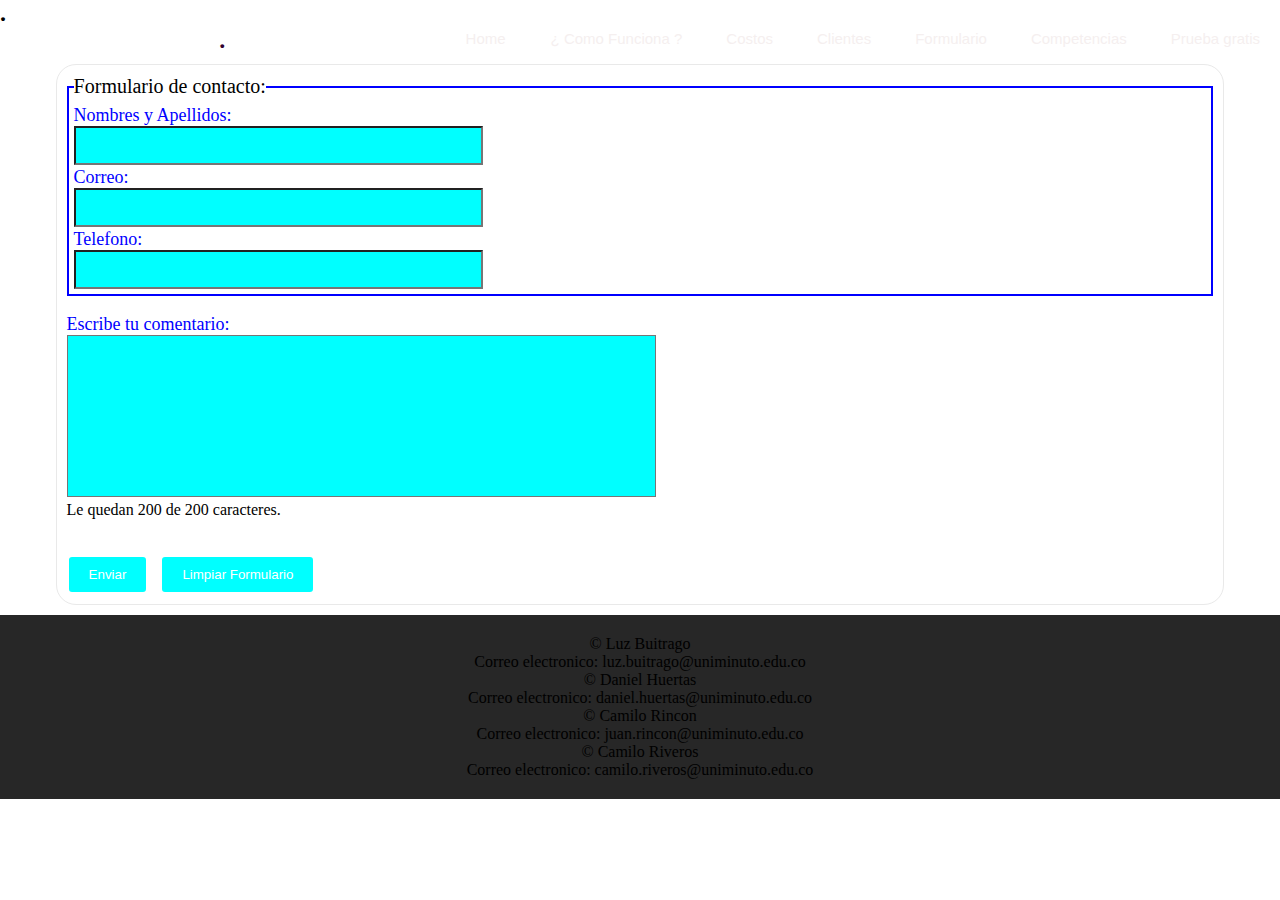
<file: Formalola.html>
<!DOCTYPE HTML>
<html lang="es">
<head>
	<meta charset="UTF-8">
	<meta name="description" content="Este es un formulario">
	<meta name="keywords" content="Formulario">
	<title>Formulario</title>
	<div class="row">
                    <ul class="main-nav">
                     <li class="active"><a href="homoerectus.html">Home</a></li>
                     <li><a href="comofunciona.html">¿ Como Funciona ?</a></li>
                     <li><a href="prueba2.html">Costos</a></li>
                     <li><a href="Proyecto.html">Clientes </a></li>
                     <li><a href="Formalola.html">Formulario</a></li>
                     <li><a href="index.html">Competencias</a></li>
                     <li><a href="a.html">Prueba gratis</a></li>
                
                    </ul>
                </div>
            <div class="hero">
	<style>
		*{
margin:0;padding:0;
}
header 
{
    
    height:100vh;
    background-size: cover;
    background-position: center;
}
header
{
    color:black;
}
.main-nav
{
    float: right;
    list-style: none;
    margin-top: 30px;
}
.main-nav li
{
  display: inline-block;
}
.main-nav li a
{
   color: rgb(245, 239, 239);
   text-decoration: none;
   padding: 5px 20px;
   font-family: "Roboto",sans-serif;
   font-size: 15px;
   position: relative; 
   
}

.main-nav li.active a
{
 border: 1px solid white;
}
.main-nav li a:hover
{
 border: 1px solid white;
}

body{
background:url(https://st4.depositphotos.com/1034582/21812/v/1600/depositphotos_218123488-stock-illustration-abstract-low-poly-design-background.jpg);
}
h1{
	font-size: 1.5em;
	text-align: center;
	color:#310430;
}
#contenedor{
background:transparent;
margin:0 auto;
width:96%;
}
#contenedor form fieldset{
border: 2px solid blue;
padding:5px;
font-size:20px;
}
#contenedor form{
padding:10px;
margin:10px 30px;
border:thin solid #E9E9E9;
border-radius:20px;
-webkit-border-radius:20px;
-moz-border-radius:20px;
-o-border-radius:20px;
-ms-border-radius:20px;
}
#contenedor form label{
	color:blue;
	font-size:18px;
}
#contenedor form label:hover{
	color:#171717;
	cursor:pointer;
}
#contenedor form input[type="text"]{
	width:400px;
	height:35px;
	padding-left:5px;
	font-family:Helvetica;
	font-size:16px;
}
#contenedor form textarea{
	resize:none;
	padding:5px;
}
#contenedor form input[type="text"], textarea{
background: cyan;
}

#contenedor form input[type="text"]:focus, #contenedor form textarea:focus{
background: cyan;
outline-color: #008A45;
}
#contenedor form input[type="text"]:active, #contenedor form textarea:active{
background: cyan;
outline-color: #008A45;
}
#contenedor form .canbio{
transition:all 1s ease-in-out;
-webkit-transition:all 1s ease-in-out;
-moz-transition:all 1s ease-in-out;
-ms-transition:all 1s ease-in-out;
-o-transition:all 1s ease-in-out;
}
#contenedor form button{
background:cyan;
border-radius:5px;
color:white;
padding:10px 20px;
border:2px solid white;
}
#contenedor form button:hover
{
	color:black;
	cursor:pointer;
}
footer{
	background: #272727;
	text-align: center;
	padding: 20px 2%;
}
	</style>
	<script>
		function validarFormulario(){
	var verificar=true;
	var expRegNombres =/^[A-Za-zÁáÉéÍíÓóÚúÜüÑñ]{1,}([\s][A-Za-zÁáÉéÍíÓóÚúÜüÑñ]{1,})+$/;
	var expRegCorreo = /^\w+([\.-]?\w+)*@\w+([\.-]?\w+)*(\.\w{2,4})+$/;
	var expRegTelefono=/^([0-9]\s*)*$/;	
	var formulario = document.getElementById("formulario");
	var nombres = document.getElementById("nombres");
	var correo = document.getElementById("correo");
	var telefono = document.getElementById("telefono");
	var comentario = document.getElementById("comentario");	
	if(!nombres.value){
	alert("Escriba sus nombres por favor.");
	nombres.focus();
	verificar=false;
	return false;
	}
	else if(nombres.value.split(" ").length < 2){
	alert("Esciba sus nombres completos por favor.");
	nombres.focus();
	verificar=false;
	return false;
	}
	else if(!expRegNombres.exec(nombres.value)){
	alert("Este campo admite letras de la a-zA-Z, ÁáÉéÍíÓóÚúÜüÑñ y no admite espacios en blanco al final.");
	nombres.focus();
	verificar=false;
	return false;
	}
	
	else if(!correo.value){
	alert("Escriba su correo por favor.");
	correo.focus();
	verificar=false;
	return false;
	}
	else if(!expRegCorreo.exec(correo.value)){
	alert("Escriba un correo valido por favor.");
	correo.focus();
	verificar=false;
	return false;
	}
	
	else if(!telefono.value){
	alert("Escriba un numero de telfono por favor.");
	telefono.focus();
	verificar=false;
	return false;
	}
	else if(!expRegTelefono.exec(telefono.value)){
	alert("el campo telfono admite numeros y espacios en blanco.");
	telefono.focus();
	verificar=false;
	return false;
	}
	else if(!comentario.value){
	alert("el campo comentarios es requerido");
	comentario.focus();
	verificar=false;
	return false;
	}
	else if(comentario.value.length > 200){
	alert("El campo comentarios no puede tener mas de 200 caracteres.");
	comentario.focus();
	verificar=false;
	return false;
	}
	
	if(verificar==true){
	document.formulario.submit();
	}
}
function limpiarFormulario(){
	document.getElementById("formulario").reset();
}
function calcular(){
	var contadorChar= document.getElementById("contador-char").innerHTML=200 -document.formulario.comentario.value.length;
}
window.onload=function(){
	var botonLimpiar=document.getElementById("limpiar");
	botonLimpiar.onclick=limpiarFormulario;
	var botonEnviar=document.getElementById("enviar");
	botonEnviar.onclick=validarFormulario;
}

	</script>
</head>
<body>
	<h2>.</h2>
	<h1>.</h1>
	<section id="contenedor">
		<form action="homoerectus.html" method="post" id="formulario" name="formulario">
			<fieldset>
		    <legend>Formulario de contacto:</legend>
				<label for="nombres">Nombres y Apellidos:</label><br/>
				<input type="text"  name="nombres" id="nombres"/><br/>
				
		
				<label for="correo">Correo:</label><br/>
				<input type="text"  name="correo" id="correo"/><br/>
				
		
				<label for="telefono">Telefono:</label><br/>
				<input type="text"  name="telefono" id="telefono"/><br/>
			</fieldset>
				<br/>
				<label for="comentario">Escribe tu comentario:</label><br/>
				<textarea name="comentario" id="comentario" cols="70" rows="10" maxlength="200" onkeypress="calcular()" onkeyup="calcular()"></textarea><br/>
				<p>Le quedan <span id="contador-char">200</span> de 200 caracteres.</p>
				<br/>
				<br />
				<button type="button" name="enviar" id="enviar" class="canbio">Enviar</button>&nbsp;&nbsp;&nbsp;<button type="button" id="limpiar" name="limpiar" class="canbio">Limpiar Formulario</button>
		</form>
	</section>
	<footer>
	&copy; Luz Buitrago
	<p>Correo electronico: luz.buitrago@uniminuto.edu.co</p>
	&copy; Daniel Huertas
	<p>Correo electronico: daniel.huertas@uniminuto.edu.co</p>
	&copy; Camilo Rincon
	<p>Correo electronico: juan.rincon@uniminuto.edu.co</p>
	&copy; Camilo Riveros
	<p>Correo electronico: camilo.riveros@uniminuto.edu.co</p>
	
	</footer>
	
</body>
</html>
</file>
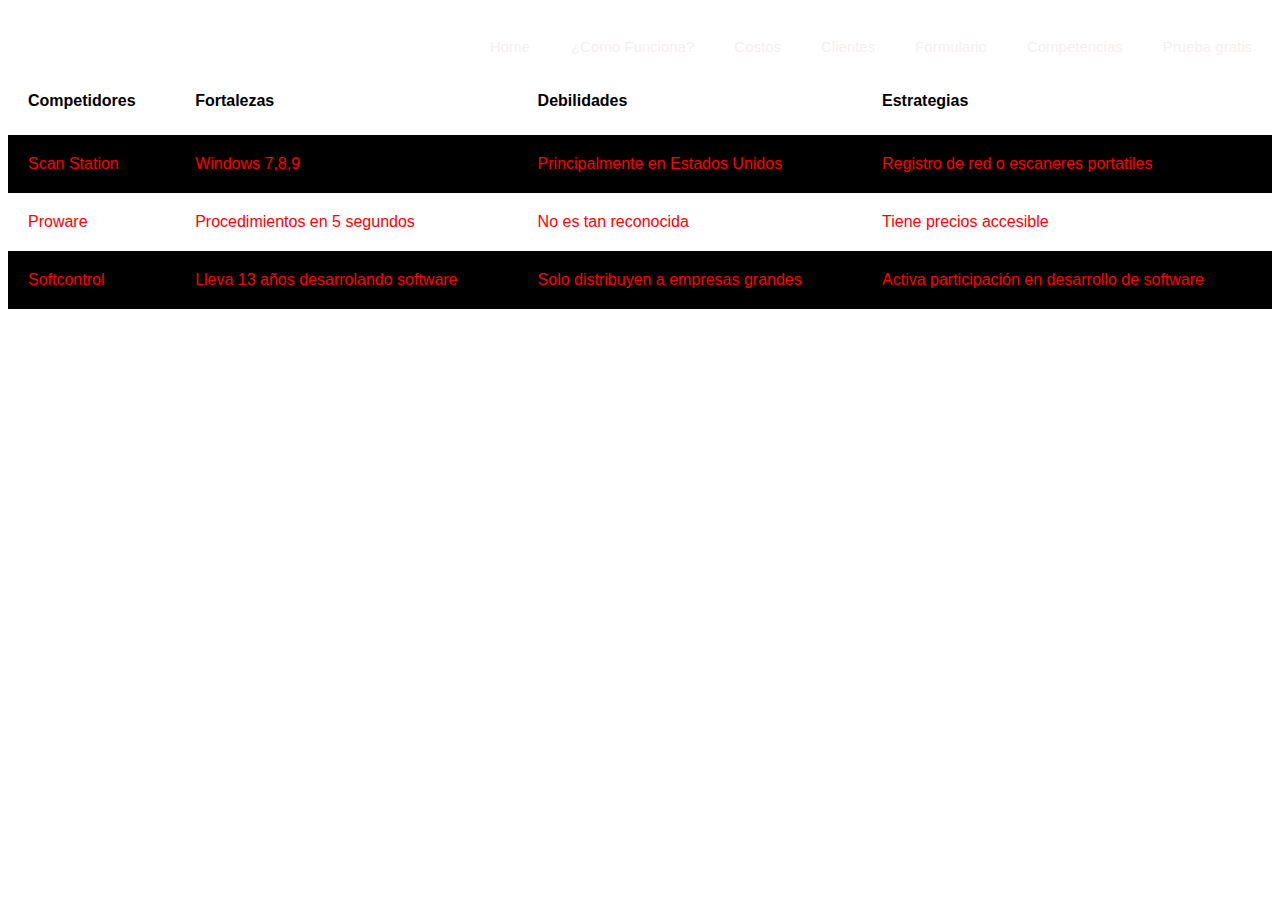
<file: Tablita.html>
<!DOCTYPE html>
<html lang="es">
    <head>
            <meta chartset ="utf-8"/>
            <meta name = "description" content="Entrada y salida de empleados ">
            <link rel="shortcut icon" type="image/x-icon" href="static/favicon.png">
                <title>Contactos</title>
                <div class="row">
                    <ul class="main-nav">
                     <li class="active"><a href="homoerectus.html">Home</a></li>
                     <li><a href="comofunciona.html">¿Como Funciona?</a></li>
                     <li><a href="prueba2.html">Costos</a></li>
                     <li><a href="Proyecto.html">Clientes </a></li>
                     <li><a href="Formalola.html">Formulario</a></li>
                     <li><a href="index.html">Competencias</a></li>
                     <li><a href="a.html">Prueba gratis</a></li>
                     
                
                    </ul>
                </div>  
                
    </head>
    <style>
        
        .main-nav
{
    float: right;
    list-style: none;
    margin-top: 30px;
    display: flex;
}
.main-nav li
{
  display: inline-block;
}
.main-nav li a
{
   color: rgb(245, 239, 239);
   text-decoration: none;
   padding: 5px 20px;
   font-family: "Roboto",sans-serif;
   font-size: 15px;
   position: relative; 
   
}

.main-nav li.active a
{
 border: 1px solid white;
}
.main-nav li a:hover
{
 border: 1px solid white;
}

body{
    background: url(https://yt3.ggpht.com/BMnWXPquHUSSpqyTDK4rk06VH381e-CagC05ddEBY3Vg5Nu4OYW2cjguzKfhGZ1xW3CxUz9XTA=w2120-fcrop64=1,00000000ffffffff-nd-c0xffffffff-rj-k-no);
    font-family: Arial, Helvetica, sans-serif;
}
.emma{
     margin: 150 px auto;
     width: 600px;
}

table{
    background-color: black;
    text-align: left;
    width: 100%;
    color:red; 
    border-collapse: collapse;
}

th, td{

    padding: 20px;
}

thead{
    background-color:white;
    border-bottom: solid 5px white;
    color: black;
}

tr:nth-child(even){
    background-color:white; 
}

tr:hover{
    background-color: darkred; 
    color: white; 
}
    </style>
    <body>
            <div class="Emma">
                    
                    <table>
                        <thead>
                    <tr>
                        <th>Competidores</th>
                        <th>Fortalezas</th>
                        <th>Debilidades</th>
                        <th>Estrategias</th>
                    </tr>
                    </thead>
            <tr>
                <td>Scan Station</td>
                <td>Windows 7,8,9</td>
                <td>Principalmente en Estados Unidos</td>
                <td>Registro de red o escaneres portatiles</td>           
            </tr>
            <tr>
                    <td>Proware</td>
                    <td>Procedimientos en 5 segundos</td>
                    <td>No es tan reconocida </td>
                    <td>Tiene precios accesible</td>           
                </tr>
                <tr>
                        <td>Softcontrol</td>
                        <td>Lleva 13 años desarrolando software</td>
                        <td>Solo distribuyen a empresas grandes</td>
                        <td>Activa participación en desarrollo de software</td>           
                    </tr>
                    </table>
                </div>
    </body>
    </html>
</file>
